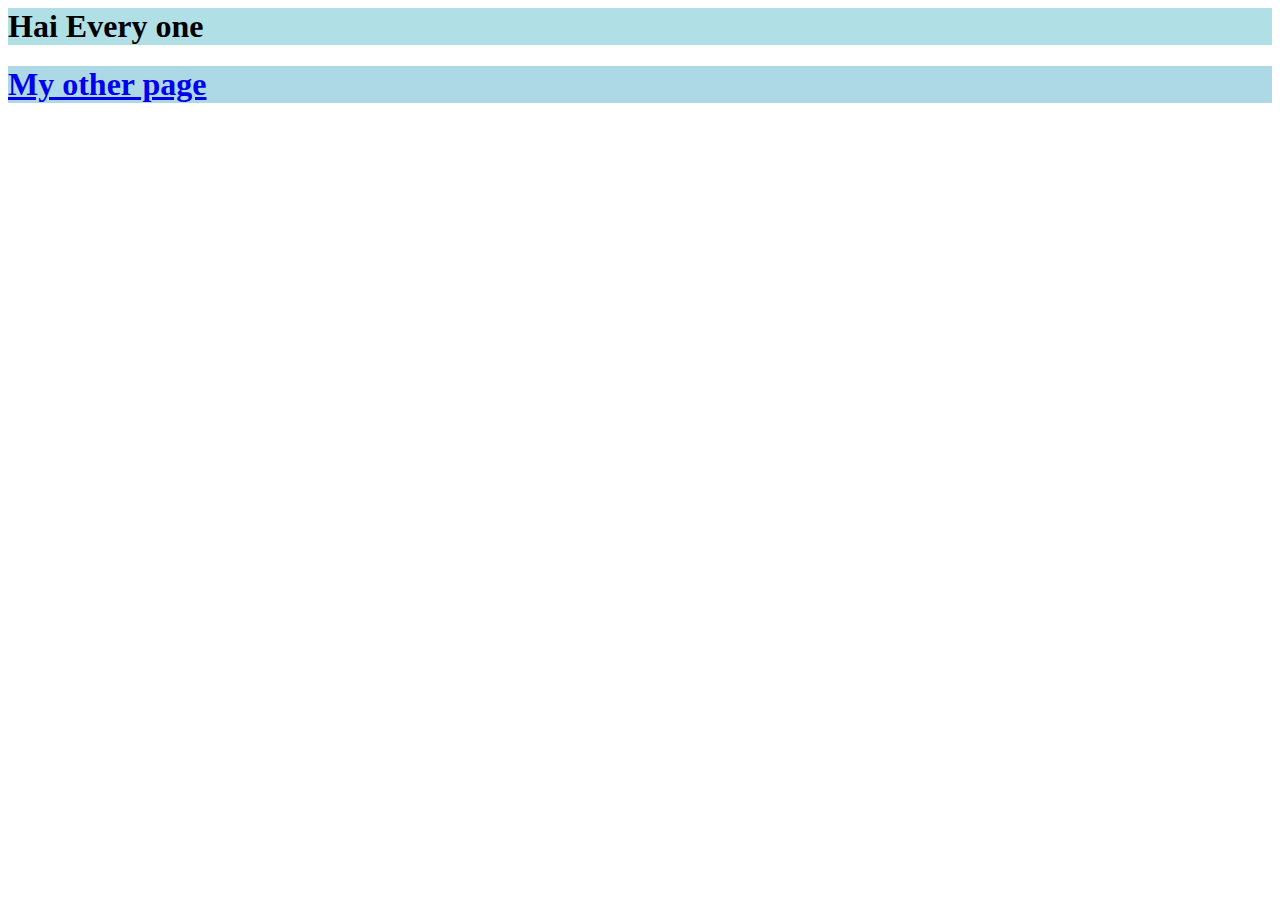
<file: index.html>
<html>
  <head>
    <meta charset="UTF-8" />
    <script src="script.js"></script>
    <!-- <link rel="stylesheet" type="text/css" href="styles.css"> -->
  </head>

  <body>
    <h1 style="background-color: powderblue">Hai Every one</h1>
    <a href="/me.html"
      ><h1 style="background-color: lightblue">My other page</h1></a
    >
  </body>
</html>
</file>
<file: styles.css>
body {
  background-image: url(https://images.unsplash.com/photo-1590272456521-1bbe160a18ce?ixlib=rb-1.2.1&ixid=MnwxMjA3fDB8MHxleHBsb3JlLWZlZWR8MTh8fHxlbnwwfHx8fA%3D%3D&w=1000&q=80);
}
</file>
